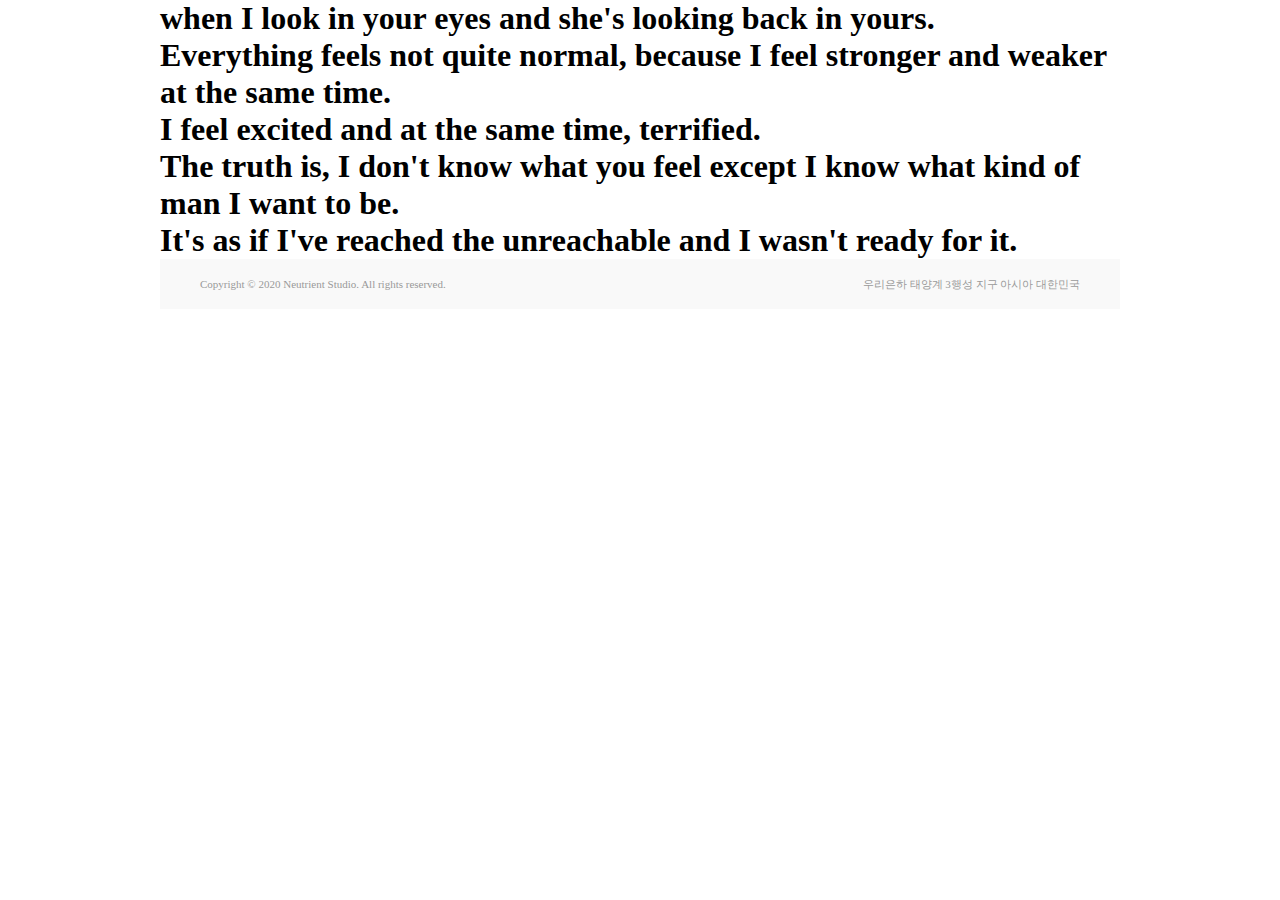
<file: home/template/quote.html>
<!DOCTYPE html>
<html>
<head>

  <meta charset="UTF-8">
  <title>siskin's site</title>
  
  <link rel="stylesheet" href="style.css">
  
</head>
<body>

  <div class="container">

    <header>
        <h1>when I look in your eyes and she's looking back in yours.</h1>
        <h1>Everything feels not quite normal, because I feel stronger and weaker at the same time.</h1>
        <h1>I feel excited and at the same time, terrified.</h1>
        <h1>The truth is, I don't know what you feel except I know what kind of man I want to be.</h1>
        <h1>It's as if I've reached the unreachable and I wasn't ready for it.</h1>
    </header>



    <footer id="footer">

        <div class="copyright">
            <p>Copyright © 2020 Neutrient Studio. All rights reserved.</p>
        </div>

        <div class="address">
            <p>우리은하 태양계 3행성 지구 아시아 대한민국</p>
        </div>

    </footer>

  </div>

</body>
</html>
</file>
<file: home/template/style.css>
/* Default CSS */
* {
    margin: 0;
    padding: 0;
}

img {
    vertical-align: middle;
}

a {
    text-decoration: none;
    color: #000;
}

ol, ul {
    list-style: none;
}

.container {
    width: 960px;
    margin: 0 auto; /* 페이지 전체를 브라우져 좌우 정 중앙에 맞추기*/
}


/* header CSS */
#door {
    width: 100%;
    text-align: center;
}

#intro {
    width: 100%;
    height: 80px;
    /* background-color: yellow; */
}
#intro a {
    font-size: 30px;
    font-weight: bold;
    line-height: 80px;
}
#intro a img {

    margin: 4px 0 4px 0;
}
#intro h1 {
    float: left;

    width: 50%;
    height: 80px;
    /* background-color: #fbfbfb; */
}

#intro h1 a {
    display: block;
    line-height: 80px;
    /* padding: 22px 0 0 30px; */
    font-size: 30px;
}

#intro nav {
    float: right;

    width: 50%;
    height: 80px;
    background-color: pink;
}

#intro nav ul li {
    width: 33.33333%;
    height: 80px;
    
    /* display: inline-block;*/
    float: left;
    
    text-align: center;
    
    line-height: 80px; /*블록의 height값이 있을때, 같은 수치를 입력하면 수직 중앙정렬 */
}

#intro nav ul li.one {
    background-color: #efeff6;
}

#intro nav ul li.two {
    background-color: #dcdcec;
}

#intro nav ul li.three {
    background-color: #cbcae3;
}

#intro nav ul li a { /* 링크 텍스트 폰트 설정*/
    font-size: 20px; font-weight: bold;
}

/* .transition:hover {
    background-color: gray;

} */

/* Main CSS */

#main article {
    /* width: 50%; */
    height: auto;
    margin-top: 30px;
    float: left;
}

#main article a {
    display: block; 
    
    width: 100%;
    height: 100%;
}

#main article.one {
    width: 20%;
    height: 150px;
    text-align: center;

    padding-top: 50px;
    margin-left: 5%;
    background-color: #532fa1;
}

#main article.two {
    width: 30%;
    height: 150px;
    text-align: center;

    padding-top: 50px;
    background-color: #a44789;
}

#main article.three {
    width: 40%;
    height: 150px;

    padding-top: 50px;
    margin-
    margin-right: 5%;
    background-color: #3ab6bc;
}

#main article img {
    width: 100%;
}

/* 
#main article h2 {
    color: #fff;
    font-size: 25px;
    
    text-align: center;
    padding: 10px 0;
} */

#main article.text {
    width: 100%;
    margin-top: 50px;
    margin-bottom: 50px;
}

#main article.text p {
    text-align: center;
    font-size: 20px;
    /* font-weight: bold; */
   
    padding: 10px 0;
    
    /* border: solid 1px #000; */
}
#main article.text a {
    font-weight: bold;
}
#main article.text img {
    width: 150px;
    height: 150px;
    display: block;
    margin: 0 auto;
}




/* Footer CSS */

#footer {
    clear: both;
    
    width: 100%;
    height: 50px;
    background-color: #f9f9f9;
}

#footer .copyright {
    float: left;
    
    width: 50%;
    /* background-color: yellow; */
}

#footer .address {
    float: right;
    
    width: 50%;
    /* background-color: pink; */
}

#footer .copyright p {
    font-size: 11px;
    color: #999;
    line-height: 50px;
    padding-left: 40px;
}

#footer .address p {
    font-size: 11px;
    color: #999;
    line-height: 50px;
    text-align: right;
    padding-right: 40px;
}
</file>
